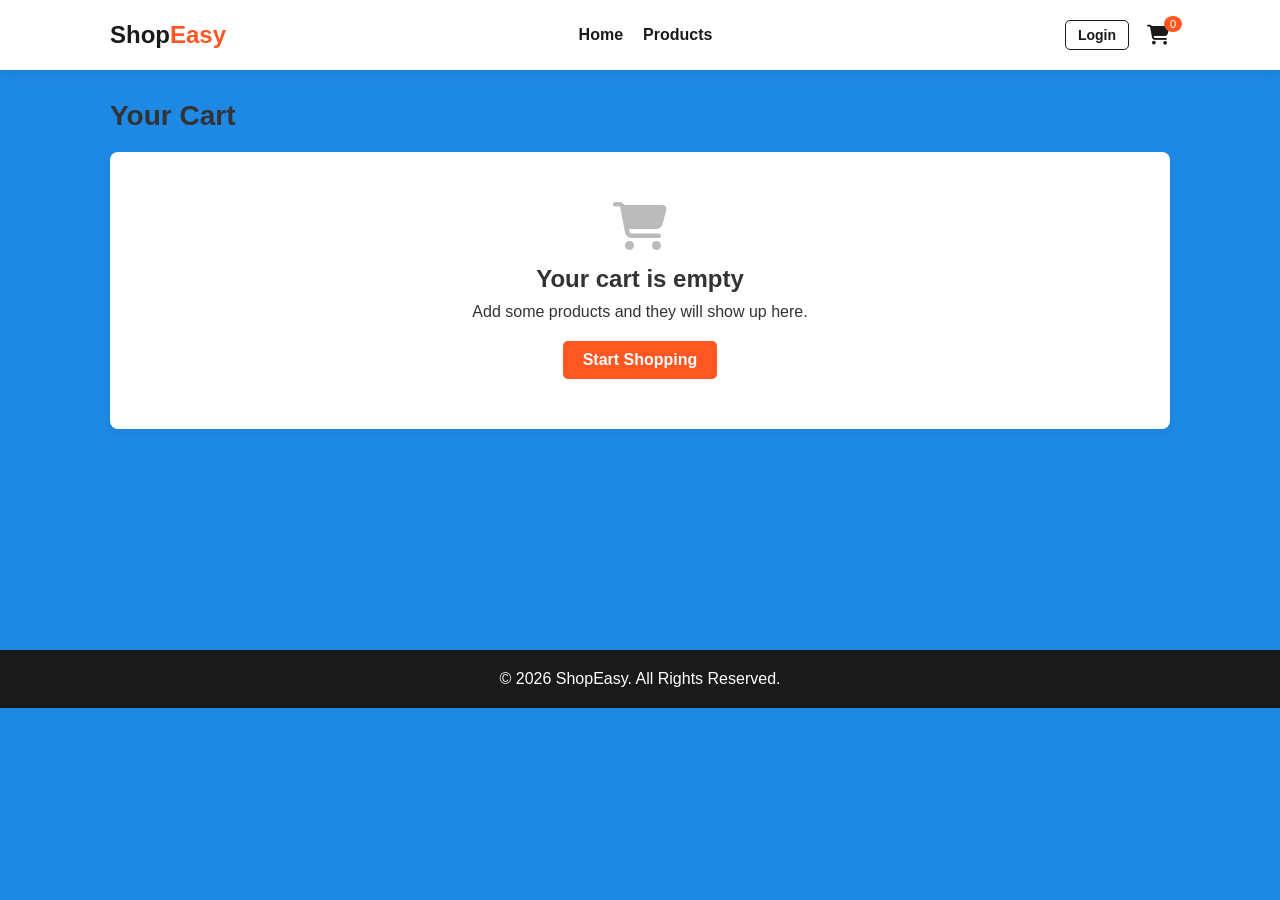
<file: cart.html>
<!DOCTYPE html>
<html lang="en">
<head>
    <meta charset="UTF-8">
    <meta name="viewport" content="width=device-width, initial-scale=1.0">
    <title>Your Cart - ShopEasy</title>
    <link rel="stylesheet" href="style.css">
    <link href="https://fonts.googleapis.com/css2?family=Poppins:wght@300;400;600;700&display=swap" rel="stylesheet">
    <link rel="stylesheet" href="https://cdnjs.cloudflare.com/ajax/libs/font-awesome/6.4.0/css/all.min.css">
</head>
<body>

    <header class="header">
        <div class="container navbar">
            <a href="index.html" class="logo">Shop<span>Easy</span></a>

            <nav class="nav-menu" id="nav-menu">
                <a href="index.html#home">Home</a>
                <a href="index.html#products">Products</a>
            </nav>

            <div class="nav-icons">
                <a href="login.html" id="auth-link" class="auth-link">Login</a>
                <a href="cart.html" class="cart-icon">
                    <i class="fa-solid fa-cart-shopping"></i>
                    <span id="cart-count">0</span>
                </a>
                <button class="mobile-toggle" id="mobile-toggle">
                    <i class="fa-solid fa-bars"></i>
                </button>
            </div>
        </div>
    </header>

    <main class="container cart-page">
        <h1 class="page-title">Your Cart</h1>

        <!-- Empty cart -->
        <section class="cart-empty" id="cart-empty" hidden>
            <i class="fa-solid fa-cart-shopping"></i>
            <h2>Your cart is empty</h2>
            <p>Add some products and they will show up here.</p>
            <a href="index.html#products" class="btn">Start Shopping</a>
        </section>

        <!-- Cart with items -->
        <section class="cart-layout" id="cart-content" hidden>
            <div class="cart-items" id="cart-items"></div>

            <aside class="order-summary">
                <h2>Order Summary</h2>

                <div class="promo-box">
                    <input type="text" id="promo-input" placeholder="Promo code (try SHOP10)">
                    <button type="button" id="promo-apply">Apply</button>
                </div>
                <p class="promo-msg" id="promo-msg"></p>

                <div class="sum-row"><span>Items</span><span id="sum-items">0</span></div>
                <div class="sum-row"><span>Subtotal</span><span id="sum-subtotal">$0.00</span></div>
                <div class="sum-row discount-row" id="discount-row" hidden><span>Discount</span><span id="sum-discount">-$0.00</span></div>
                <div class="sum-row"><span>Shipping</span><span id="sum-shipping">$0.00</span></div>
                <div class="sum-row"><span>Tax (5%)</span><span id="sum-tax">$0.00</span></div>
                <div class="sum-row total-row"><span>Total</span><span id="sum-total">$0.00</span></div>
                <p class="ship-note">Free shipping on orders of $100 or more.</p>

                <button type="button" class="order-btn" id="order-now">Order Now</button>
                <button type="button" class="clear-btn" id="clear-cart">Clear Cart</button>
                <a href="index.html#products" class="continue-link">&larr; Continue Shopping</a>
            </aside>
        </section>

        <!-- Checkout form -->
        <section class="checkout" id="checkout" hidden>
            <h2>Delivery Details</h2>
            <form id="checkout-form" novalidate>
                <div class="form-grid">
                    <label>Full name
                        <input type="text" id="f-name" required placeholder="Your full name">
                    </label>
                    <label>Phone number
                        <input type="tel" id="f-phone" required inputmode="numeric" maxlength="10" placeholder="10-digit mobile number">
                    </label>
                    <label class="wide">Address
                        <textarea id="f-address" rows="2" required placeholder="House no, street, area"></textarea>
                    </label>
                    <label>City
                        <input type="text" id="f-city" required placeholder="City">
                    </label>
                    <label>Pincode
                        <input type="text" id="f-pin" required inputmode="numeric" maxlength="6" placeholder="6-digit pincode">
                    </label>
                </div>

                <h3>Payment method</h3>
                <div class="pay-options">
                    <label><input type="radio" name="pay" value="Cash on Delivery" checked> Cash on Delivery</label>
                    <label><input type="radio" name="pay" value="UPI"> UPI</label>
                    <label><input type="radio" name="pay" value="Card"> Debit / Credit Card</label>
                </div>

                <p class="form-error" id="form-error"></p>

                <div class="form-actions">
                    <button type="button" class="clear-btn" id="back-to-cart">Back to Cart</button>
                    <button type="submit" class="order-btn">Place Order</button>
                </div>
            </form>
        </section>

        <!-- Order placed -->
        <section class="order-success" id="order-success" hidden>
            <i class="fa-solid fa-circle-check"></i>
            <h2>Order placed successfully!</h2>
            <p>Thank you, <b id="ok-name"></b>. Your order id is <b id="ok-id"></b>.</p>
            <p id="ok-details"></p>
            <a href="index.html#products" class="btn">Continue Shopping</a>
        </section>
    </main>

    <footer class="footer">
        <div class="container footer-content">
            <p>&copy; 2026 ShopEasy. All Rights Reserved.</p>
        </div>
    </footer>

    <script src="script.js"></script>
    <script>
        const ORDERS_KEY = 'shopeasy_orders';
        const MAX_QTY = 10;
        const PROMOS = { SHOP10: 0.10, WELCOME5: 0.05 };
        let promoCode = '';

        const $ = id => document.getElementById(id);
        const money = n => '$' + n.toFixed(2);
        const esc = s => String(s).replace(/[&<>"']/g, c => ({ '&': '&amp;', '<': '&lt;', '>': '&gt;', '"': '&quot;', "'": '&#39;' }[c]));

        function totals(cart) {
            const items = cart.reduce((s, i) => s + i.qty, 0);
            const subtotal = cart.reduce((s, i) => s + i.price * i.qty, 0);
            const rate = PROMOS[promoCode] || 0;
            const discount = subtotal * rate;
            const after = subtotal - discount;
            const shipping = (after >= 100 || after === 0) ? 0 : 5;
            const tax = after * 0.05;
            return { items, subtotal, discount, shipping, tax, total: after + shipping + tax };
        }

        function render() {
            const cart = loadCart();
            updateBadge();
            const empty = cart.length === 0;
            $('cart-empty').hidden = !empty;
            $('cart-content').hidden = empty;
            if (empty) return;

            $('cart-items').innerHTML = cart.map((item, i) => `
                <article class="cart-item">
                    <img src="${esc(item.img)}" alt="${esc(item.name)}">
                    <div class="ci-info">
                        <h3>${esc(item.name)}</h3>
                        <p class="ci-price">${money(item.price)} each</p>
                        <div class="qty-box">
                            <button type="button" data-act="dec" data-i="${i}" ${item.qty <= 1 ? 'disabled' : ''} aria-label="Decrease quantity">&minus;</button>
                            <span>${item.qty}</span>
                            <button type="button" data-act="inc" data-i="${i}" ${item.qty >= MAX_QTY ? 'disabled' : ''} aria-label="Increase quantity">+</button>
                        </div>
                    </div>
                    <div class="ci-right">
                        <p class="ci-line">${money(item.price * item.qty)}</p>
                        <button type="button" class="remove-btn" data-act="rm" data-i="${i}"><i class="fa-solid fa-trash"></i> Remove</button>
                    </div>
                </article>`).join('');

            const t = totals(cart);
            $('sum-items').textContent = t.items;
            $('sum-subtotal').textContent = money(t.subtotal);
            $('discount-row').hidden = t.discount === 0;
            $('sum-discount').textContent = '-' + money(t.discount);
            $('sum-shipping').textContent = t.shipping === 0 ? 'Free' : money(t.shipping);
            $('sum-tax').textContent = money(t.tax);
            $('sum-total').textContent = money(t.total);
        }

        // quantity + remove
        $('cart-items').addEventListener('click', e => {
            const btn = e.target.closest('button[data-act]');
            if (!btn) return;
            const cart = loadCart();
            const i = Number(btn.dataset.i);
            if (!cart[i]) return;
            if (btn.dataset.act === 'inc' && cart[i].qty < MAX_QTY) cart[i].qty++;
            if (btn.dataset.act === 'dec' && cart[i].qty > 1) cart[i].qty--;
            if (btn.dataset.act === 'rm') cart.splice(i, 1);
            saveCart(cart);
            render();
        });

        // promo code
        $('promo-apply').addEventListener('click', () => {
            const code = $('promo-input').value.trim().toUpperCase();
            const msg = $('promo-msg');
            if (!code) { msg.textContent = 'Enter a promo code.'; msg.className = 'promo-msg bad'; return; }
            if (PROMOS[code]) {
                promoCode = code;
                msg.textContent = code + ' applied: ' + (PROMOS[code] * 100) + '% off.';
                msg.className = 'promo-msg good';
            } else {
                promoCode = '';
                msg.textContent = 'Invalid promo code.';
                msg.className = 'promo-msg bad';
            }
            render();
        });

        // clear cart
        $('clear-cart').addEventListener('click', () => {
            if (confirm('Remove all items from your cart?')) {
                saveCart([]);
                promoCode = '';
                render();
            }
        });

        // order now -> show form
        $('order-now').addEventListener('click', () => {
            if (!getUser()) {
                alert('Please login to place your order.');
                window.location.href = 'login.html?next=cart.html';
                return;
            }
            $('cart-content').hidden = true;
            $('checkout').hidden = false;
            $('checkout').scrollIntoView({ behavior: 'smooth' });
        });
        $('back-to-cart').addEventListener('click', () => {
            $('checkout').hidden = true;
            render();
        });

        // place order
        $('checkout-form').addEventListener('submit', e => {
            e.preventDefault();
            if (!getUser()) { window.location.href = 'login.html?next=cart.html'; return; }
            const name = $('f-name').value.trim();
            const phone = $('f-phone').value.trim();
            const address = $('f-address').value.trim();
            const city = $('f-city').value.trim();
            const pin = $('f-pin').value.trim();
            const err = $('form-error');

            if (!name || !phone || !address || !city || !pin) { err.textContent = 'Please fill in all the details.'; return; }
            if (!/^\d{10}$/.test(phone)) { err.textContent = 'Phone number must be 10 digits.'; return; }
            if (!/^\d{6}$/.test(pin)) { err.textContent = 'Pincode must be 6 digits.'; return; }
            err.textContent = '';

            const cart = loadCart();
            if (cart.length === 0) { err.textContent = 'Your cart is empty.'; return; }
            const t = totals(cart);
            const pay = document.querySelector('input[name="pay"]:checked').value;
            const order = {
                id: 'SE' + Date.now().toString().slice(-8),
                date: new Date().toISOString(),
                items: cart,
                totals: t,
                promo: promoCode,
                customer: { name: name, phone: phone, address: address, city: city, pin: pin },
                payment: pay
            };
            try {
                const orders = JSON.parse(localStorage.getItem(ORDERS_KEY)) || [];
                orders.push(order);
                localStorage.setItem(ORDERS_KEY, JSON.stringify(orders));
            } catch (x) {}

            saveCart([]);
            promoCode = '';
            updateBadge();
            $('checkout').hidden = true;
            $('ok-name').textContent = name;
            $('ok-id').textContent = order.id;
            $('ok-details').textContent = t.items + ' item(s), total ' + money(t.total) + ', payment: ' + pay + '.';
            $('order-success').hidden = false;
            window.scrollTo({ top: 0, behavior: 'smooth' });
        });

        render();
    </script>
</body>
</html>
</file>
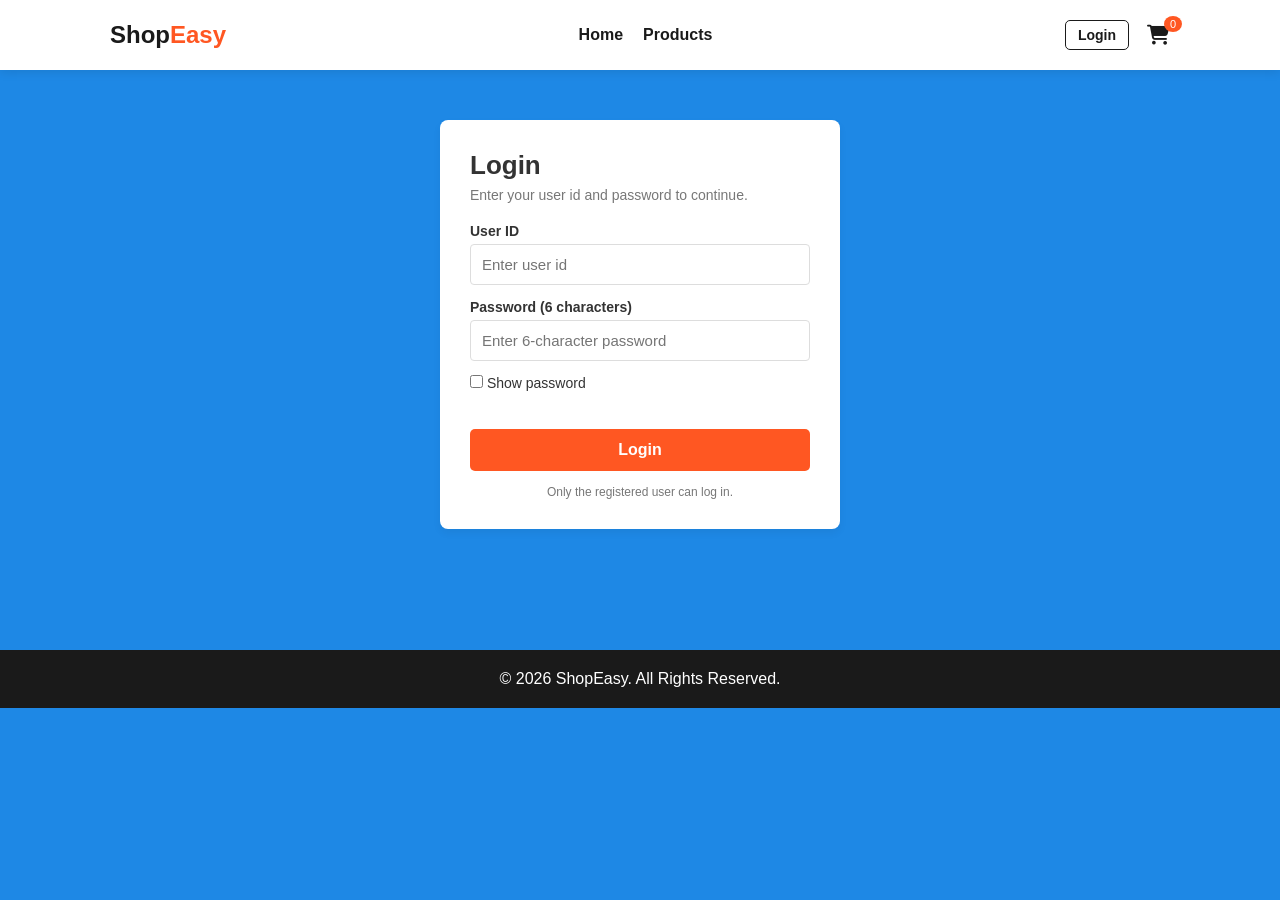
<file: login.html>
<!DOCTYPE html>
<html lang="en">
<head>
    <meta charset="UTF-8">
    <meta name="viewport" content="width=device-width, initial-scale=1.0">
    <title>Login - ShopEasy</title>
    <link rel="stylesheet" href="style.css">
    <link href="https://fonts.googleapis.com/css2?family=Poppins:wght@300;400;600;700&display=swap" rel="stylesheet">
    <link rel="stylesheet" href="https://cdnjs.cloudflare.com/ajax/libs/font-awesome/6.4.0/css/all.min.css">
</head>
<body>

    <header class="header">
        <div class="container navbar">
            <a href="index.html" class="logo">Shop<span>Easy</span></a>

            <nav class="nav-menu" id="nav-menu">
                <a href="index.html#home">Home</a>
                <a href="index.html#products">Products</a>
            </nav>

            <div class="nav-icons">
                <a href="login.html" id="auth-link" class="auth-link">Login</a>
                <a href="cart.html" class="cart-icon">
                    <i class="fa-solid fa-cart-shopping"></i>
                    <span id="cart-count">0</span>
                </a>
                <button class="mobile-toggle" id="mobile-toggle">
                    <i class="fa-solid fa-bars"></i>
                </button>
            </div>
        </div>
    </header>

    <main class="login-page">
        <section class="login-card">
            <h1>Login</h1>
            <p class="login-sub">Enter your user id and password to continue.</p>

            <form id="login-form" novalidate>
                <label>User ID
                    <input type="text" id="user-id" autocomplete="username" placeholder="Enter user id">
                </label>
                <label>Password (6 characters)
                    <input type="password" id="password" maxlength="6" autocomplete="current-password" placeholder="Enter 6-character password">
                </label>
                <label class="show-pass">
                    <input type="checkbox" id="show-pass"> Show password
                </label>

                <p class="form-error" id="login-error"></p>
                <button type="submit" class="order-btn">Login</button>
            </form>

            <p class="login-note">Only the registered user can log in.</p>
        </section>
    </main>

    <footer class="footer">
        <div class="container footer-content">
            <p>&copy; 2026 ShopEasy. All Rights Reserved.</p>
        </div>
    </footer>

    <script src="script.js"></script>
    <script>
        const params = new URLSearchParams(window.location.search);
        // only these pages are allowed after login
        const next = ['cart.html', 'index.html'].includes(params.get('next')) ? params.get('next') : 'index.html';

        if (getUser()) {
            window.location.href = next;
        }

        document.getElementById('show-pass').addEventListener('change', e => {
            document.getElementById('password').type = e.target.checked ? 'text' : 'password';
        });

        document.getElementById('login-form').addEventListener('submit', e => {
            e.preventDefault();
            const id = document.getElementById('user-id').value.trim();
            const pw = document.getElementById('password').value;
            const err = document.getElementById('login-error');

            if (!id || !pw) { err.textContent = 'Please enter user id and password.'; return; }
            if (pw.length !== 6) { err.textContent = 'Password must be exactly 6 characters.'; return; }
            if (id === VALID_USER_ID && pw === VALID_PASSWORD) {
                try { localStorage.setItem(AUTH_KEY, id); } catch (x) {}
                window.location.href = next;
            } else {
                err.textContent = 'Wrong user id or password.';
            }
        });
    </script>
</body>
</html>
</file>
<file: style.css>
:root {
    --primary-color: #ff5722;
    --dark-color: #1a1a1a;
    --text-color: #333;
}

* { margin: 0; padding: 0; box-sizing: border-box; font-family: sans-serif; }
[hidden] { display: none !important; }
body { background: #1e88e5; color: var(--text-color); }
.container { max-width: 1100px; margin: 0 auto; padding: 0 20px; }

.header { background: #fff; box-shadow: 0 2px 10px rgba(0,0,0,0.1); position: sticky; top: 0; z-index: 100; }
.navbar { display: flex; justify-content: space-between; align-items: center; height: 70px; }
.logo { font-size: 24px; font-weight: 700; color: var(--dark-color); text-decoration: none; }
.logo span { color: var(--primary-color); }
.nav-menu { display: flex; gap: 20px; }
.nav-menu a { text-decoration: none; color: var(--dark-color); font-weight: 600; }
.cart-icon { font-size: 20px; color: var(--dark-color); text-decoration: none; position: relative; }
#cart-count { position: absolute; top: -8px; right: -12px; background: var(--primary-color); color: #fff; font-size: 11px; padding: 2px 6px; border-radius: 50%; }
.mobile-toggle { display: none; background: none; border: none; font-size: 22px; cursor: pointer; }

.hero { background: linear-gradient(rgba(0,0,0,0.6), rgba(0,0,0,0.6)), url('https://images.unsplash.com/photo-1441986300917-64674bd600d8?w=1200') center/cover; height: 300px; display: flex; align-items: center; justify-content: center; text-align: center; color: #fff; border-radius: 8px; margin: 20px 0; }
.hero-content h1 { font-size: 32px; margin-bottom: 10px; }
.btn { display: inline-block; padding: 10px 20px; background: var(--primary-color); color: #fff; text-decoration: none; border-radius: 5px; font-weight: bold; margin-top: 10px; }

.products { padding: 30px 0; }
.section-title { text-align: center; font-size: 26px; margin-bottom: 25px; }
.product-grid { display: grid; grid-template-columns: repeat(auto-fit, minmax(240px, 1fr)); gap: 20px; }
.product-card { background: #fff; border-radius: 8px; overflow: hidden; box-shadow: 0 4px 8px rgba(0,0,0,0.05); text-align: center; }
.product-card img { width: 100%; height: 200px; object-fit: cover; background: #eee; }
.product-info { padding: 15px; }
.price { font-size: 18px; font-weight: bold; color: var(--primary-color); margin: 8px 0; }
.add-to-cart-btn { width: 100%; padding: 10px; background: var(--dark-color); color: #fff; border: none; border-radius: 4px; cursor: pointer; font-size: 14px; }
.add-to-cart-btn:hover { background: var(--primary-color); }

.footer { background: var(--dark-color); color: #fff; text-align: center; padding: 20px 0; margin-top: 40px; }

/* ---------- Cart page ---------- */
.cart-page { padding: 30px 20px; min-height: 60vh; }
.page-title { font-size: 28px; margin-bottom: 20px; }

.cart-empty, .order-success { background: #fff; border-radius: 8px; padding: 50px 20px; text-align: center; box-shadow: 0 4px 8px rgba(0,0,0,0.05); }
.cart-empty i { font-size: 48px; color: #bbb; margin-bottom: 15px; }
.order-success i { font-size: 56px; color: #28a745; margin-bottom: 15px; }
.cart-empty h2, .order-success h2 { margin-bottom: 10px; }
.cart-empty p, .order-success p { margin-bottom: 10px; }

.cart-layout { display: grid; grid-template-columns: 2fr 1fr; gap: 20px; align-items: start; }
.cart-items { display: flex; flex-direction: column; gap: 15px; }
.cart-item { display: flex; gap: 15px; background: #fff; border-radius: 8px; padding: 15px; box-shadow: 0 4px 8px rgba(0,0,0,0.05); align-items: center; }
.cart-item img { width: 100px; height: 100px; object-fit: cover; border-radius: 6px; background: #eee; flex-shrink: 0; }
.ci-info { flex: 1; }
.ci-info h3 { font-size: 17px; margin-bottom: 4px; }
.ci-price { color: #777; font-size: 14px; margin-bottom: 10px; }
.qty-box { display: inline-flex; align-items: center; border: 1px solid #ddd; border-radius: 6px; overflow: hidden; }
.qty-box button { width: 34px; height: 34px; border: none; background: #f2f2f2; font-size: 18px; cursor: pointer; }
.qty-box button:hover:not(:disabled) { background: var(--primary-color); color: #fff; }
.qty-box button:disabled { opacity: 0.4; cursor: not-allowed; }
.qty-box span { min-width: 40px; text-align: center; font-weight: bold; }
.ci-right { text-align: right; }
.ci-line { font-size: 18px; font-weight: bold; color: var(--primary-color); margin-bottom: 10px; }
.remove-btn { background: none; border: none; color: #c62828; cursor: pointer; font-size: 14px; }
.remove-btn:hover { text-decoration: underline; }

.order-summary { background: #fff; border-radius: 8px; padding: 20px; box-shadow: 0 4px 8px rgba(0,0,0,0.05); position: sticky; top: 90px; }
.order-summary h2 { font-size: 20px; margin-bottom: 15px; }
.promo-box { display: flex; gap: 8px; }
.promo-box input { flex: 1; min-width: 0; padding: 9px; border: 1px solid #ddd; border-radius: 4px; font-size: 14px; }
.promo-box button { padding: 9px 14px; background: var(--dark-color); color: #fff; border: none; border-radius: 4px; cursor: pointer; }
.promo-msg { font-size: 13px; margin: 6px 0 12px; min-height: 16px; }
.promo-msg.good { color: #1b7a34; }
.promo-msg.bad { color: #c62828; }
.sum-row { display: flex; justify-content: space-between; padding: 7px 0; font-size: 15px; }
.discount-row { color: #1b7a34; }
.total-row { border-top: 1px solid #eee; margin-top: 6px; padding-top: 12px; font-size: 18px; font-weight: bold; }
.ship-note { font-size: 12px; color: #777; margin: 6px 0 14px; }
.order-btn { width: 100%; padding: 12px; background: var(--primary-color); color: #fff; border: none; border-radius: 5px; font-size: 16px; font-weight: bold; cursor: pointer; }
.order-btn:hover { background: #e64a19; }
.clear-btn { width: 100%; padding: 10px; margin-top: 10px; background: #fff; color: var(--dark-color); border: 1px solid #ccc; border-radius: 5px; cursor: pointer; font-size: 14px; }
.clear-btn:hover { background: #f2f2f2; }
.continue-link { display: block; text-align: center; margin-top: 14px; color: var(--dark-color); font-size: 14px; }

.checkout { background: #fff; border-radius: 8px; padding: 25px; box-shadow: 0 4px 8px rgba(0,0,0,0.05); max-width: 720px; }
.checkout h2 { margin-bottom: 15px; }
.checkout h3 { margin: 20px 0 10px; font-size: 16px; }
.form-grid { display: grid; grid-template-columns: 1fr 1fr; gap: 15px; }
.form-grid label { display: flex; flex-direction: column; gap: 5px; font-size: 14px; font-weight: 600; }
.form-grid .wide { grid-column: 1 / -1; }
.form-grid input, .form-grid textarea { padding: 10px; border: 1px solid #ddd; border-radius: 4px; font-size: 14px; font-weight: normal; }
.pay-options { display: flex; flex-wrap: wrap; gap: 20px; font-size: 14px; }
.pay-options label { display: flex; align-items: center; gap: 6px; cursor: pointer; }
.form-error { color: #c62828; font-size: 14px; min-height: 18px; margin-top: 12px; }
.form-actions { display: flex; gap: 12px; margin-top: 8px; }
.form-actions .clear-btn { margin-top: 0; }

/* ---------- Login ---------- */
.nav-icons { display: flex; align-items: center; gap: 18px; }
.auth-link { text-decoration: none; color: var(--dark-color); font-weight: 600; font-size: 14px; border: 1px solid var(--dark-color); padding: 6px 12px; border-radius: 5px; }
.auth-link:hover { background: var(--dark-color); color: #fff; }

.login-page { display: flex; justify-content: center; padding: 50px 20px; min-height: 60vh; }
.login-card { background: #fff; width: 100%; max-width: 400px; border-radius: 8px; padding: 30px; box-shadow: 0 4px 8px rgba(0,0,0,0.05); align-self: flex-start; }
.login-card h1 { font-size: 26px; margin-bottom: 6px; }
.login-sub { color: #777; font-size: 14px; margin-bottom: 20px; }
.login-card label { display: block; font-size: 14px; font-weight: 600; margin-bottom: 14px; }
.login-card input[type="text"], .login-card input[type="password"] { display: block; width: 100%; margin-top: 5px; padding: 11px; border: 1px solid #ddd; border-radius: 4px; font-size: 15px; font-weight: normal; }
.show-pass { display: flex; align-items: center; gap: 6px; font-weight: normal !important; }
.login-card .order-btn { margin-top: 6px; }
.login-note { font-size: 12px; color: #777; margin-top: 14px; text-align: center; }

@media (max-width: 768px) {
    .mobile-toggle { display: block; }
    .nav-menu { display: none; }
    .nav-menu.open { display: flex; flex-direction: column; gap: 15px; position: absolute; top: 70px; left: 0; right: 0; background: #fff; padding: 15px 20px; box-shadow: 0 6px 10px rgba(0,0,0,0.1); }

    .cart-layout { grid-template-columns: 1fr; }
    .order-summary { position: static; }
    .cart-item { flex-wrap: wrap; }
    .cart-item img { width: 80px; height: 80px; }
    .ci-right { display: flex; width: 100%; justify-content: space-between; align-items: center; text-align: left; }
    .ci-line { margin-bottom: 0; }
    .form-grid { grid-template-columns: 1fr; }
}
</file>
